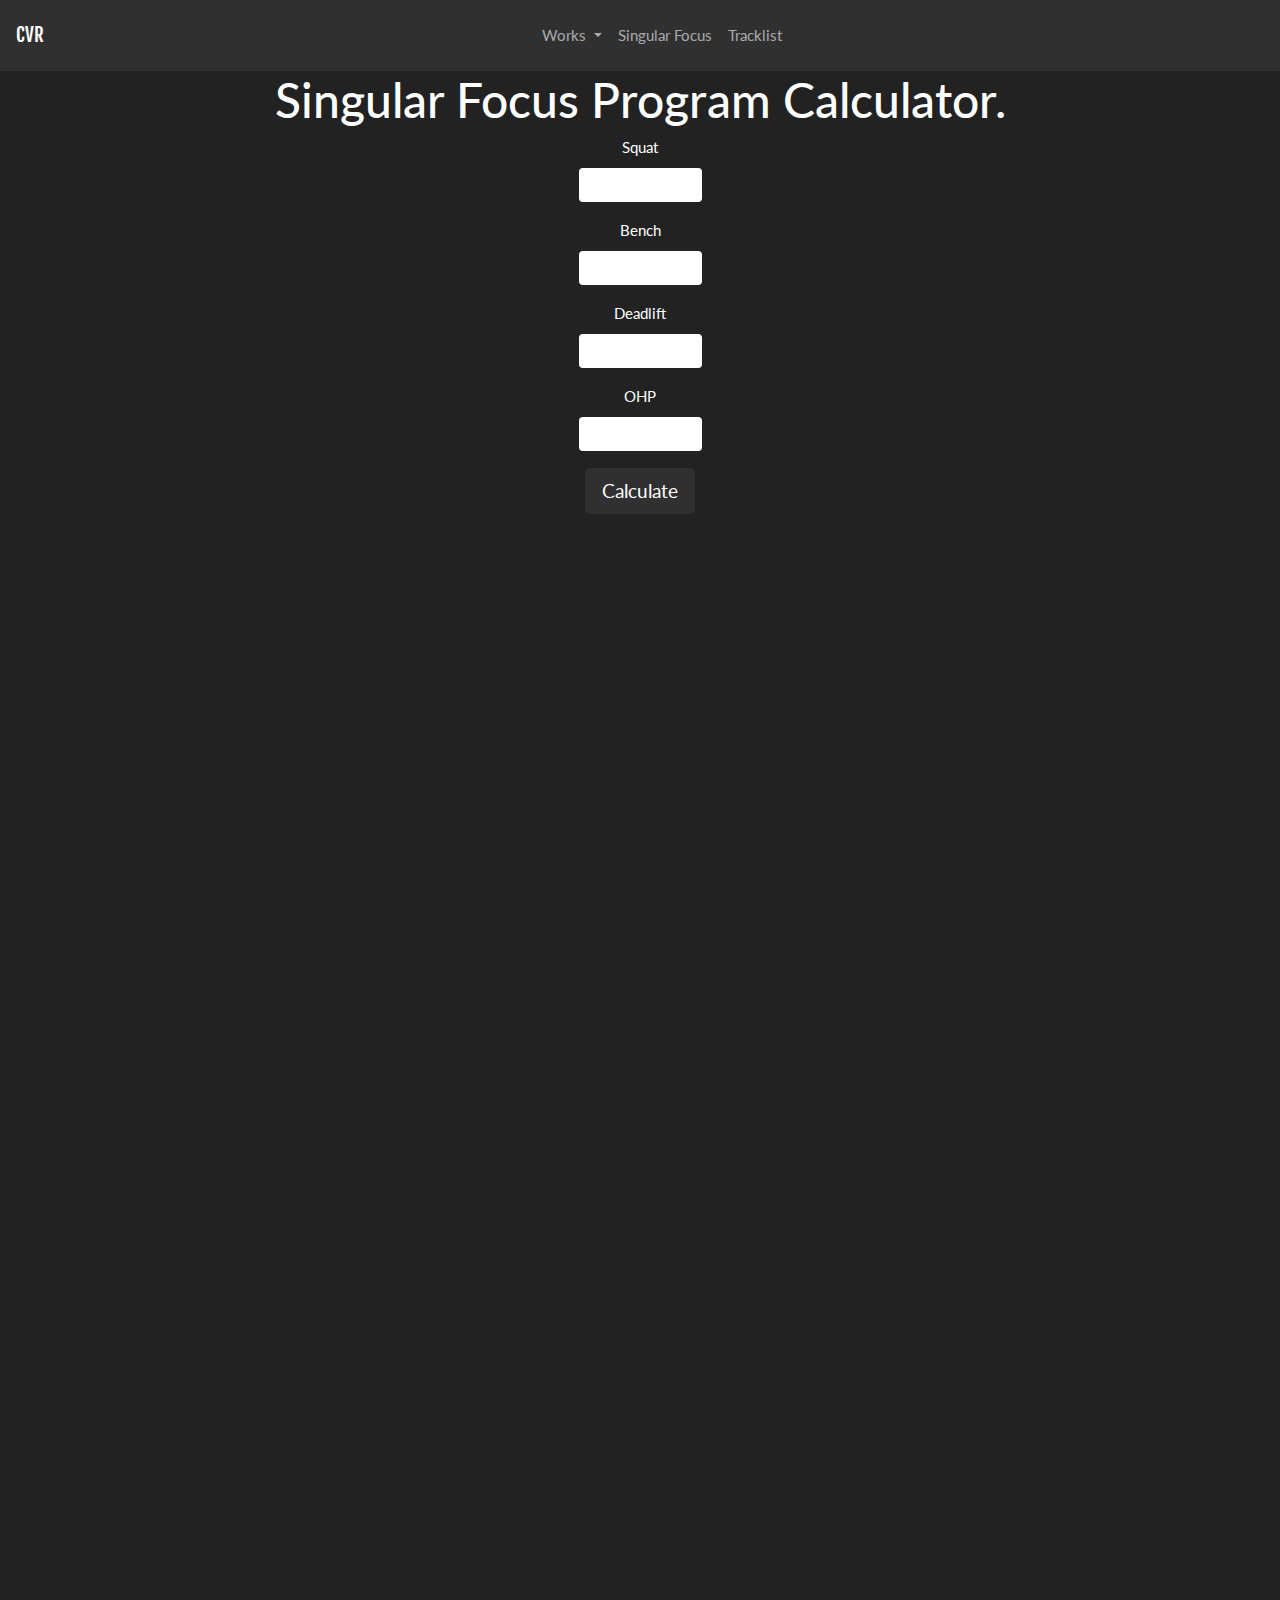
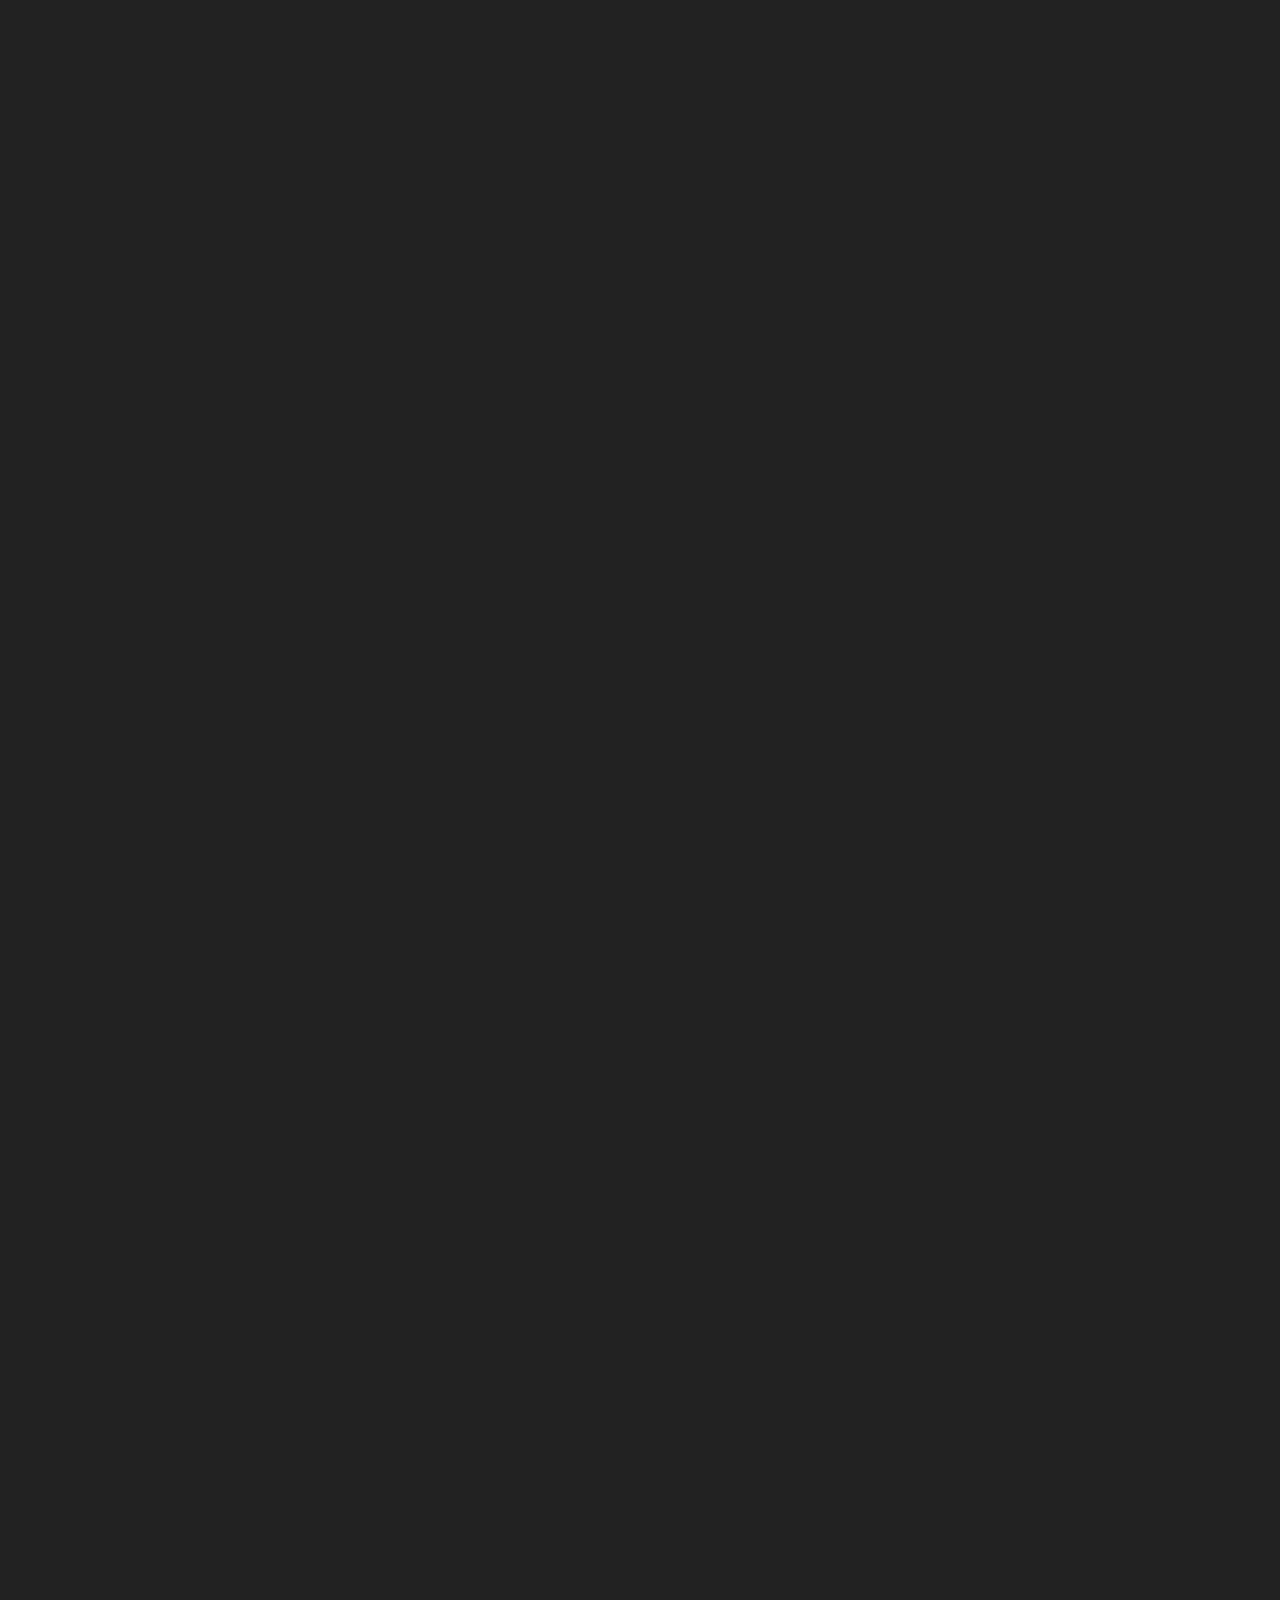
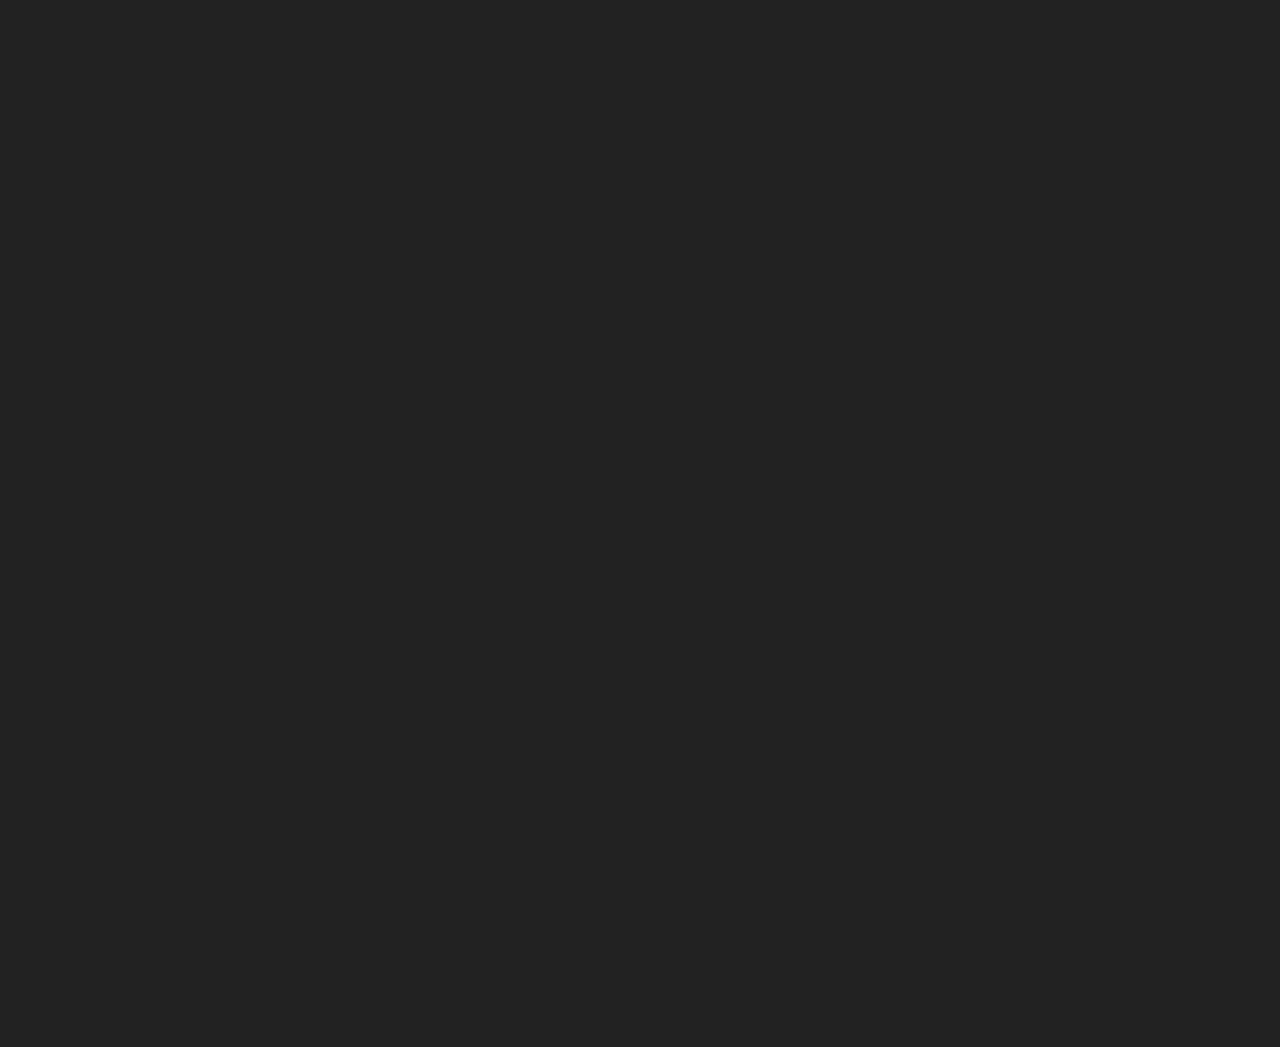
<file: singular_focus.html>
<!DOCTYPE html>
<html lang="en" dir="ltr">

<head>
  <meta charset="utf-8">
  <link rel="stylesheet" href="https://maxcdn.bootstrapcdn.com/bootstrap/4.0.0/css/bootstrap.min.css" integrity="sha384-Gn5384xqQ1aoWXA+058RXPxPg6fy4IWvTNh0E263XmFcJlSAwiGgFAW/dAiS6JXm" crossorigin="anonymous">
  <link rel="stylesheet" href="css/bootstrap.css">
  <link rel="stylesheet" href="css/custom.css">
  <link href="https://fonts.googleapis.com/css?family=Fjalla+One|Neucha&display=swap" rel="stylesheet">
  <title>Singular Focus</title>
</head>

<body>
  <nav class="navbar navbar-expand-lg navbar-dark bg-dark">
    <a class="navbar-brand cust-text" href="index.html">CVR</a>
    <button class="navbar-toggler" type="button" data-toggle="collapse" data-target="#navbarSupportedContent" aria-controls="navbarSupportedContent" aria-expanded="false" aria-label="Toggle navigation">
      <span class="navbar-toggler-icon"></span>
    </button>

    <div class="collapse navbar-collapse justify-content-center" id="navbarSupportedContent">
      <ul class="navbar-nav">
        <li class="nav-item dropdown">
          <a class="nav-link dropdown-toggle" href="#" id="navbarDropdown" role="button" data-toggle="dropdown" aria-haspopup="true" aria-expanded="false">
            Works
          </a>
          <div class="dropdown-menu text-center" aria-labelledby="navbarDropdown">
            <a class="dropdown-item" href="works.html#200">200</a>
            <a class="dropdown-item" href="works.html#100">100</a>
            <div class="dropdown-divider"></div>
            <p>here be dragons.</p>
            <a class="dropdown-item" href="works.html#000">000</a>
          </div>
        </li>
        <li class="nav-item">
        <a class="nav-link" href="singular_focus.html">Singular Focus</a>
      </li>
        <li class="nav-item">
        <a class="nav-link" href="tracklist.html">Tracklist</a>
      </li>
      </ul>
    </div>
  </nav>
  <div class="container-fluid">
    <section id="content">
      <!-- Navigation -->


      <!-- Title content -->

      <div class="row">
        <div class="col-lg text-center">
          <h1>Singular Focus Program Calculator.</h1>
        </div>
      </div>
<div class="stats-form text-center">
  <form class="needs-validation" method="post" action="javascript:calcProgram()">
    <div class="form-group">
      <label for="squat">Squat</label>
      <input type="number" class="form-control" id="squat" required>
      <div class="invalid-feedback">Value is required.</div>
    </div>
    <div class="form-group">
      <label for="bench">Bench</label>
      <input type="number" class="form-control" id="bench" required>
      <div class="invalid-feedback">Value is required.</div>
    </div>
    <div class="form-group">
      <label for="deadlift">Deadlift</label>
      <input type="number" class="form-control" id="deadlift" required>
      <div class="invalid-feedback">Value is required.</div>
    </div>
    <div class="form-group">
      <label for="ohp">OHP</label>
      <input type="number" class="form-control" id="ohp" required>
      <div class="invalid-feedback">Value is required.</div>
    </div>
    <button name="Submit" type="submit" class="btn btn-dark btn-lg">Calculate</button>
  </form>
  <script>
    // Example starter JavaScript for disabling form submissions if there are invalid fields
    (function() {
      'use strict';
      window.addEventListener('load', function() {
        // Fetch all the forms we want to apply custom Bootstrap validation styles to
        var forms = document.getElementsByClassName('needs-validation');
        // Loop over them and prevent submission
        var validation = Array.prototype.filter.call(forms, function(form) {
          form.addEventListener('submit', function(event) {
            if (form.checkValidity() === false) {
              event.preventDefault();
              event.stopPropagation();
            }
            form.classList.add('was-validated');
          }, false);
        });
      }, false);
    })();
  </script>
</div>

    </section>
  </div>

  <section id="results">
    <div class="row results">
      <div class="col-lg text-center">
        <h2>Schedule.</h2>
        <table class="table">
          <thead class="thead-dark">
            <tr>
              <th scope="col">Week #</th>
              <th scope="col">Day 1</th>
              <th scope="col">Day 2</th>
              <th scope="col">Day 3</th>
            </tr>
          </thead>
          <tbody>
            <tr>
              <th scope="row">1</th>
              <td class="w1d1">
                <table class="table">
                  <thead class="thead-dark">
                    <tr>
                      <th scope="col">Squat</th>
                    </tr>
                  </thead>
                  <tr>
                    <td class="d1s1">Squat 1</td>
                  </tr>
                  <tr>
                    <td class="d1s2">Squat 2</td>
                  </tr>
                  <tr>
                    <td class="d1s3">Squat 3</td>
                  </tr>
                  <tr>
                    <td class="d1s4">Squat 4</td>
                  </tr>
                  <tr>
                    <td class="d1s5">Squat 5</td>
                  </tr>
                  <tr>
                    <td class="d1s6">Squat 6</td>
                  </tr>
                  <tr>
                    <td class="d1s7">Squat 7</td>
                  </tr>
                  <tr>
                    <td class="d1s8">Squat 8</td>
                  </tr>
                  <tr>
                    <td class="d1s9">Squat 9</td>
                  </tr>
                </table>
                <table class="table">
                  <thead class="thead-dark">
                    <tr>
                      <th scope="col">Bench</th>
                    </tr>
                  </thead>
                  <tr>
                    <td class="benchAcc1">Bench 1</td>
                  </tr>
                  <tr>
                    <td class="benchAcc2">Bench 2</td>
                  </tr>
                  <tr>
                    <td class="benchAcc3">Bench 3</td>
                  </tr>
                  <tr>
                    <td class="benchAcc4">Bench 4</td>
                  </tr>
                  <tr>
                    <td class="benchAcc5">Bench 5</td>
                  </tr>
                  <tr>
                    <td class="benchAcc6">Bench 6</td>
                  </tr>
                </table>
              </td>
              <td class="w1d2">
                <table class="table">
                  <thead class="thead-dark">
                    <tr>
                      <th scope="col">Deadlift</th>
                    </tr>
                  </thead>
                  <tr>
                    <td class="deadliftAcc1">Deadlift 1</td>
                  </tr>
                  <tr>
                    <td class="deadliftAcc2">Deadlift 2</td>
                  </tr>
                  <tr>
                    <td class="deadliftAcc3">Deadlift 3</td>
                  </tr>
                  <tr>
                    <td class="deadliftAcc4">Deadlift 4</td>
                  </tr>
                  <tr>
                    <td class="deadliftAcc5">Deadlift 5</td>
                  </tr>
                  <tr>
                    <td class="deadliftAcc6">Deadlift 6</td>
                  </tr>
                </table>
                <table class="table">
                  <thead class="thead-dark">
                    <tr>
                      <th scope="col">OHP</th>
                    </tr>
                  </thead>
                  <tr>
                    <td class="ohpAcc1">OHP 1</td>
                  </tr>
                  <tr>
                    <td class="ohpAcc2">OHP 2</td>
                  </tr>
                  <tr>
                    <td class="ohpAcc3">OHP 3</td>
                  </tr>
                  <tr>
                    <td class="ohpAcc4">OHP 4</td>
                  </tr>
                  <tr>
                    <td class="ohpAcc5">OHP 5</td>
                  </tr>
                  <tr>
                    <td class="ohpAcc6">OHP 6</td>
                  </tr>
                </table>
              </td>
              <td class="w1d3">
                <table class="table">
                  <thead class="thead-dark">
                    <tr>
                      <th scope="col">Bench</th>
                    </tr>
                  </thead>
                  <tr>
                    <td class="d1b1">Bench 1</td>
                  </tr>
                  <tr>
                    <td class="d1b2">Bench 2</td>
                  </tr>
                  <tr>
                    <td class="d1b3">Bench 3</td>
                  </tr>
                  <tr>
                    <td class="d1b4">Bench 4</td>
                  </tr>
                  <tr>
                    <td class="d1b5">Bench 5</td>
                  </tr>
                  <tr>
                    <td class="d1b6">Bench 6</td>
                  </tr>
                  <tr>
                    <td class="d1b7">Bench 7</td>
                  </tr>
                  <tr>
                    <td class="d1b8">Bench 8</td>
                  </tr>
                  <tr>
                    <td class="d1b9">Bench 9</td>
                  </tr>
                </table>
                <table class="table">
                  <thead class="thead-dark">
                    <tr>
                      <th scope="col">Squat</th>
                    </tr>
                  </thead>
                  <tr>
                    <td class="squatAcc1">Squat 1</td>
                  </tr>
                  <tr>
                    <td class="squatAcc2">Squat 2</td>
                  </tr>
                  <tr>
                    <td class="squatAcc3">Squat 3</td>
                  </tr>
                  <tr>
                    <td class="squatAcc4">Squat 4</td>
                  </tr>
                  <tr>
                    <td class="squatAcc5">Squat 5</td>
                  </tr>
                  <tr>
                    <td class="squatAcc6">Squat 6</td>
                  </tr>
                </table>
              </td>
            </tr>
            <tr>
              <th scope="row">2</th>
              <td class="w2d1">
                <table class="table">
                  <thead class="thead-dark">
                    <tr>
                      <th scope="col">OHP</th>
                    </tr>
                  </thead>
                  <tr>
                    <td class="d1o1">OHP 1</td>
                  </tr>
                  <tr>
                    <td class="d1o2">OHP 2</td>
                  </tr>
                  <tr>
                    <td class="d1o3">OHP 3</td>
                  </tr>
                  <tr>
                    <td class="d1o4">OHP 4</td>
                  </tr>
                  <tr>
                    <td class="d1o5">OHP 5</td>
                  </tr>
                  <tr>
                    <td class="d1o6">OHP 6</td>
                  </tr>
                  <tr>
                    <td class="d1o7">OHP 7</td>
                  </tr>
                  <tr>
                    <td class="d1o8">OHP 8</td>
                  </tr>
                  <tr>
                    <td class="d1o9">OHP 9</td>
                  </tr>
                </table>
                <table class="table">
                  <thead class="thead-dark">
                    <tr>
                      <th scope="col">Deadlift</th>
                    </tr>
                  </thead>
                  <tr>
                    <td class="deadliftAcc1">Deadlift 1</td>
                  </tr>
                  <tr>
                    <td class="deadliftAcc2">Deadlift 2</td>
                  </tr>
                  <tr>
                    <td class="deadliftAcc3">Deadlift 3</td>
                  </tr>
                  <tr>
                    <td class="deadliftAcc4">Deadlift 4</td>
                  </tr>
                  <tr>
                    <td class="deadliftAcc5">Deadlift 5</td>
                  </tr>
                  <tr>
                    <td class="deadliftAcc6">Deadlift 6</td>
                  </tr>

                </table>
              </td>
              <td class="w2d2">
                <table class="table">
                  <thead class="thead-dark">
                    <tr>
                      <th scope="col">Squat</th>
                    </tr>
                  </thead>
                  <tr>
                    <td class="squatAcc1">Squat 1</td>
                  </tr>
                  <tr>
                    <td class="squatAcc2">Squat 2</td>
                  </tr>
                  <tr>
                    <td class="squatAcc3">Squat 3</td>
                  </tr>
                  <tr>
                    <td class="squatAcc4">Squat 4</td>
                  </tr>
                  <tr>
                    <td class="squatAcc5">Squat 5</td>
                  </tr>
                  <tr>
                    <td class="squatAcc6">Squat 6</td>
                  </tr>
                </table>
                <table class="table">
                  <thead class="thead-dark">
                    <tr>
                      <th scope="col">Bench</th>
                    </tr>
                  </thead>
                  <tr>
                    <td class="benchAcc1">Bench 1</td>
                  </tr>
                  <tr>
                    <td class="benchAcc2">Bench 2</td>
                  </tr>
                  <tr>
                    <td class="benchAcc3">Bench 3</td>
                  </tr>
                  <tr>
                    <td class="benchAcc4">Bench 4</td>
                  </tr>
                  <tr>
                    <td class="benchAcc5">Bench 5</td>
                  </tr>
                  <tr>
                    <td class="benchAcc6">Bench 6</td>
                  </tr>
                </table>
              </td>
              <td class="w2d3">
                <table class="table">
                  <thead class="thead-dark">
                    <tr>
                      <th scope="col">Deadlift</th>
                    </tr>
                  </thead>
                  <tr>
                    <td class="d1d1">Deadlift 1</td>
                  </tr>
                  <tr>
                    <td class="d1d2">Deadlift 2</td>
                  </tr>
                  <tr>
                    <td class="d1d3">Deadlift 3</td>
                  </tr>
                  <tr>
                    <td class="d1d4">Deadlift 4</td>
                  </tr>
                  <tr>
                    <td class="d1d5">Deadlift 5</td>
                  </tr>
                  <tr>
                    <td class="d1d6">Deadlift 6</td>
                  </tr>
                  <tr>
                    <td class="d1d7">Deadlift 7</td>
                  </tr>
                  <tr>
                    <td class="d1d8">Deadlift 8</td>
                  </tr>
                  <tr>
                    <td class="d1d9">Deadlift 9</td>
                  </tr>
                </table>
                <table class="table">
                  <thead class="thead-dark">
                    <tr>
                      <th scope="col">OHP</th>
                    </tr>
                  </thead>
                  <tr>
                    <td class="ohpAcc1">OHP 1</td>
                  </tr>
                  <tr>
                    <td class="ohpAcc2">OHP 2</td>
                  </tr>
                  <tr>
                    <td class="ohpAcc3">OHP 3</td>
                  </tr>
                  <tr>
                    <td class="ohpAcc4">OHP 4</td>
                  </tr>
                  <tr>
                    <td class="ohpAcc5">OHP 5</td>
                  </tr>
                  <tr>
                    <td class="ohpAcc6">OHP 6</td>
                  </tr>
                </table>
              </td>
            </tr>
            <tr>
              <th scope="row">3</th>
              <td class="w3d1">
                <table class="table">
                  <thead class="thead-dark">
                    <tr>
                      <th scope="col">Bench</th>
                    </tr>
                  </thead>
                  <tr>
                    <td class="d2b1">Bench 1</td>
                  </tr>
                  <tr>
                    <td class="d2b2">Bench 2</td>
                  </tr>
                  <tr>
                    <td class="d2b3">Bench 3</td>
                  </tr>
                  <tr>
                    <td class="d2b4">Bench 4</td>
                  </tr>
                  <tr>
                    <td class="d2b5">Bench 5</td>
                  </tr>
                  <tr>
                    <td class="d2b6">Bench 6</td>
                  </tr>
                  <tr>
                    <td class="d2b7">Bench 7</td>
                  </tr>
                  <tr>
                    <td class="d2b8">Bench 8</td>
                  </tr>
                  <tr>
                    <td class="d2b9">Bench 9</td>
                  </tr>
                </table>
                <table class="table">
                  <thead class="thead-dark">
                    <tr>
                      <th scope="col">Squat</th>
                    </tr>
                  </thead>
                  <tr>
                    <td class="squatAcc1">Squat 1</td>
                  </tr>
                  <tr>
                    <td class="squatAcc2">Squat 2</td>
                  </tr>
                  <tr>
                    <td class="squatAcc3">Squat 3</td>
                  </tr>
                  <tr>
                    <td class="squatAcc4">Squat 4</td>
                  </tr>
                  <tr>
                    <td class="squatAcc5">Squat 5</td>
                  </tr>
                  <tr>
                    <td class="squatAcc6">Squat 6</td>
                  </tr>
                </table>
              </td>
              <td class="w3d2">
                <table class="table">
                  <thead class="thead-dark">
                    <tr>
                      <th scope="col">OHP</th>
                    </tr>
                  </thead>
                  <tr>
                    <td class="ohpAcc1">OHP 1</td>
                  </tr>
                  <tr>
                    <td class="ohpAcc2">OHP 2</td>
                  </tr>
                  <tr>
                    <td class="ohpAcc3">OHP 3</td>
                  </tr>
                  <tr>
                    <td class="ohpAcc4">OHP 4</td>
                  </tr>
                  <tr>
                    <td class="ohpAcc5">OHP 5</td>
                  </tr>
                  <tr>
                    <td class="ohpAcc6">OHP 6</td>
                  </tr>
                </table>
                <table class="table">
                  <thead class="thead-dark">
                    <tr>
                      <th scope="col">Deadlift</th>
                    </tr>
                  </thead>
                  <tr>
                    <td class="deadliftAcc1">Deadlift 1</td>
                  </tr>
                  <tr>
                    <td class="deadliftAcc2">Deadlift 2</td>
                  </tr>
                  <tr>
                    <td class="deadliftAcc3">Deadlift 3</td>
                  </tr>
                  <tr>
                    <td class="deadliftAcc4">Deadlift 4</td>
                  </tr>
                  <tr>
                    <td class="deadliftAcc5">Deadlift 5</td>
                  </tr>
                  <tr>
                    <td class="deadliftAcc6">Deadlift 6</td>
                  </tr>
                </table>
              </td>
              <td class="w3d3">
                <table class="table">
                  <thead class="thead-dark">
                    <tr>
                      <th scope="col">Squat</th>
                    </tr>
                  </thead>
                  <tr>
                    <td class="d2s1">Squat 1</td>
                  </tr>
                  <tr>
                    <td class="d2s2">Squat 2</td>
                  </tr>
                  <tr>
                    <td class="d2s3">Squat 3</td>
                  </tr>
                  <tr>
                    <td class="d2s4">Squat 4</td>
                  </tr>
                  <tr>
                    <td class="d2s5">Squat 5</td>
                  </tr>
                  <tr>
                    <td class="d2s6">Squat 6</td>
                  </tr>
                  <tr>
                    <td class="d2s7">Squat 7</td>
                  </tr>
                  <tr>
                    <td class="d2s8">Squat 8</td>
                  </tr>
                  <tr>
                    <td class="d2s9">Squat 9</td>
                  </tr>
                </table>
                <table class="table">
                  <thead class="thead-dark">
                    <tr>
                      <th scope="col">Bench</th>
                    </tr>
                  </thead>
                  <tr>
                    <td class="benchAcc1">Bench 1</td>
                  </tr>
                  <tr>
                    <td class="benchAcc2">Bench 2</td>
                  </tr>
                  <tr>
                    <td class="benchAcc3">Bench 3</td>
                  </tr>
                  <tr>
                    <td class="benchAcc4">Bench 4</td>
                  </tr>
                  <tr>
                    <td class="benchAcc5">Bench 5</td>
                  </tr>
                  <tr>
                    <td class="benchAcc6">Bench 6</td>
                  </tr>
                </table>
              </td>
            </tr>
            <tr>
              <th scope="row">4</th>
              <td class="w4d1">
                <table class="table">
                  <thead class="thead-dark">
                    <tr>
                      <th scope="col">Deadlift</th>
                    </tr>
                  </thead>
                  <tr>
                    <td class="d2d1">Deadlift 1</td>
                  </tr>
                  <tr>
                    <td class="d2d2">Deadlift 2</td>
                  </tr>
                  <tr>
                    <td class="d2d3">Deadlift 3</td>
                  </tr>
                  <tr>
                    <td class="d2d4">Deadlift 4</td>
                  </tr>
                  <tr>
                    <td class="d2d5">Deadlift 5</td>
                  </tr>
                  <tr>
                    <td class="d2d6">Deadlift 6</td>
                  </tr>
                  <tr>
                    <td class="d2d7">Deadlift 7</td>
                  </tr>
                  <tr>
                    <td class="d2d8">Deadlift 8</td>
                  </tr>
                  <tr>
                    <td class="d2d9">Deadlift 9</td>
                  </tr>
                </table>
                <table class="table">
                  <thead class="thead-dark">
                    <tr>
                      <th scope="col">OHP</th>
                    </tr>
                  </thead>
                  <tr>
                    <td class="ohpAcc1">OHP 1</td>
                  </tr>
                  <tr>
                    <td class="ohpAcc2">OHP 2</td>
                  </tr>
                  <tr>
                    <td class="ohpAcc3">OHP 3</td>
                  </tr>
                  <tr>
                    <td class="ohpAcc4">OHP 4</td>
                  </tr>
                  <tr>
                    <td class="ohpAcc5">OHP 5</td>
                  </tr>
                  <tr>
                    <td class="ohpAcc6">OHP 6</td>
                  </tr>
                </table>
              </td>
              <td class="w4d2">
                <table class="table">
                  <thead class="thead-dark">
                    <tr>
                      <th scope="col">Bench</th>
                    </tr>
                  </thead>
                  <tr>
                    <td class="benchAcc1">Bench 1</td>
                  </tr>
                  <tr>
                    <td class="benchAcc2">Bench 2</td>
                  </tr>
                  <tr>
                    <td class="benchAcc3">Bench 3</td>
                  </tr>
                  <tr>
                    <td class="benchAcc4">Bench 4</td>
                  </tr>
                  <tr>
                    <td class="benchAcc5">Bench 5</td>
                  </tr>
                  <tr>
                    <td class="benchAcc6">Bench 6</td>
                  </tr>
                </table>
                <table class="table">
                  <thead class="thead-dark">
                    <tr>
                      <th scope="col">Squat</th>
                    </tr>
                  </thead>
                  <tr>
                    <td class="squatAcc1">Squat 1</td>
                  </tr>
                  <tr>
                    <td class="squatAcc2">Squat 2</td>
                  </tr>
                  <tr>
                    <td class="squatAcc3">Squat 3</td>
                  </tr>
                  <tr>
                    <td class="squatAcc4">Squat 4</td>
                  </tr>
                  <tr>
                    <td class="squatAcc5">Squat 5</td>
                  </tr>
                  <tr>
                    <td class="squatAcc6">Squat 6</td>
                  </tr>
                </table>
              </td>
              <td class="w4d3">
                <table class="table">
                  <thead class="thead-dark">
                    <tr>
                      <th scope="col">OHP</th>
                    </tr>
                  </thead>
                  <tr>
                    <td class="d2o1">OHP 1</td>
                  </tr>
                  <tr>
                    <td class="d2o2">OHP 2</td>
                  </tr>
                  <tr>
                    <td class="d2o3">OHP 3</td>
                  </tr>
                  <tr>
                    <td class="d2o4">OHP 4</td>
                  </tr>
                  <tr>
                    <td class="d2o5">OHP 5</td>
                  </tr>
                  <tr>
                    <td class="d2o6">OHP 6</td>
                  </tr>
                  <tr>
                    <td class="d2o7">OHP 7</td>
                  </tr>
                  <tr>
                    <td class="d2o8">OHP 8</td>
                  </tr>
                  <tr>
                    <td class="d2o9">OHP 9</td>
                  </tr>
                </table>
                <table class="table">
                  <thead class="thead-dark">
                    <tr>
                      <th scope="col">Deadlift</th>
                    </tr>
                  </thead>
                  <tr>
                    <td class="deadliftAcc1">Deadlift 1</td>
                  </tr>
                  <tr>
                    <td class="deadliftAcc2">Deadlift 2</td>
                  </tr>
                  <tr>
                    <td class="deadliftAcc3">Deadlift 3</td>
                  </tr>
                  <tr>
                    <td class="deadliftAcc4">Deadlift 4</td>
                  </tr>
                  <tr>
                    <td class="deadliftAcc5">Deadlift 5</td>
                  </tr>
                  <tr>
                    <td class="deadliftAcc6">Deadlift 6</td>
                  </tr>

                </table>
              </td>
            </tr>
          </tbody>
        </table>
      </div>
  </section>





  <script type="text/javascript" src="js/trainingProgram.js"></script>
  <script src="https://code.jquery.com/jquery-3.2.1.slim.min.js" integrity="sha384-KJ3o2DKtIkvYIK3UENzmM7KCkRr/rE9/Qpg6aAZGJwFDMVNA/GpGFF93hXpG5KkN" crossorigin="anonymous"></script>
  <script src="https://cdnjs.cloudflare.com/ajax/libs/popper.js/1.12.9/umd/popper.min.js" integrity="sha384-ApNbgh9B+Y1QKtv3Rn7W3mgPxhU9K/ScQsAP7hUibX39j7fakFPskvXusvfa0b4Q" crossorigin="anonymous"></script>
  <script src="https://maxcdn.bootstrapcdn.com/bootstrap/4.0.0/js/bootstrap.min.js" integrity="sha384-JZR6Spejh4U02d8jOt6vLEHfe/JQGiRRSQQxSfFWpi1MquVdAyjUar5+76PVCmYl" crossorigin="anonymous"></script>
</body>

</html>
</file>
<file: css/custom.css>
.cust-text {
  font-family: "Fjalla One";
}

.k_works {
  width: 50%;
}

.videoInsert {
  max-width: 42em;
  width: 100%;
}

.videoWall>video {
  width: 260px;
  cursor: pointer;
}

.mainpage_info {
  padding-top: 3%;
}

.alert-success {

  margin: 5% 30%;
}

.imgWorks {
  width: 150px;
}

.stats {
  margin: 1% 45% 1%;
}

.results {
  margin: 5% 15% ;

}

#results {
  visibility: hidden;
}

h2 {
  margin-bottom: 3%;
}

.stats-form {
  margin: 0 45%;
}

td, th {
  color: #fff;
  background-color: #333231;
}
</file>
